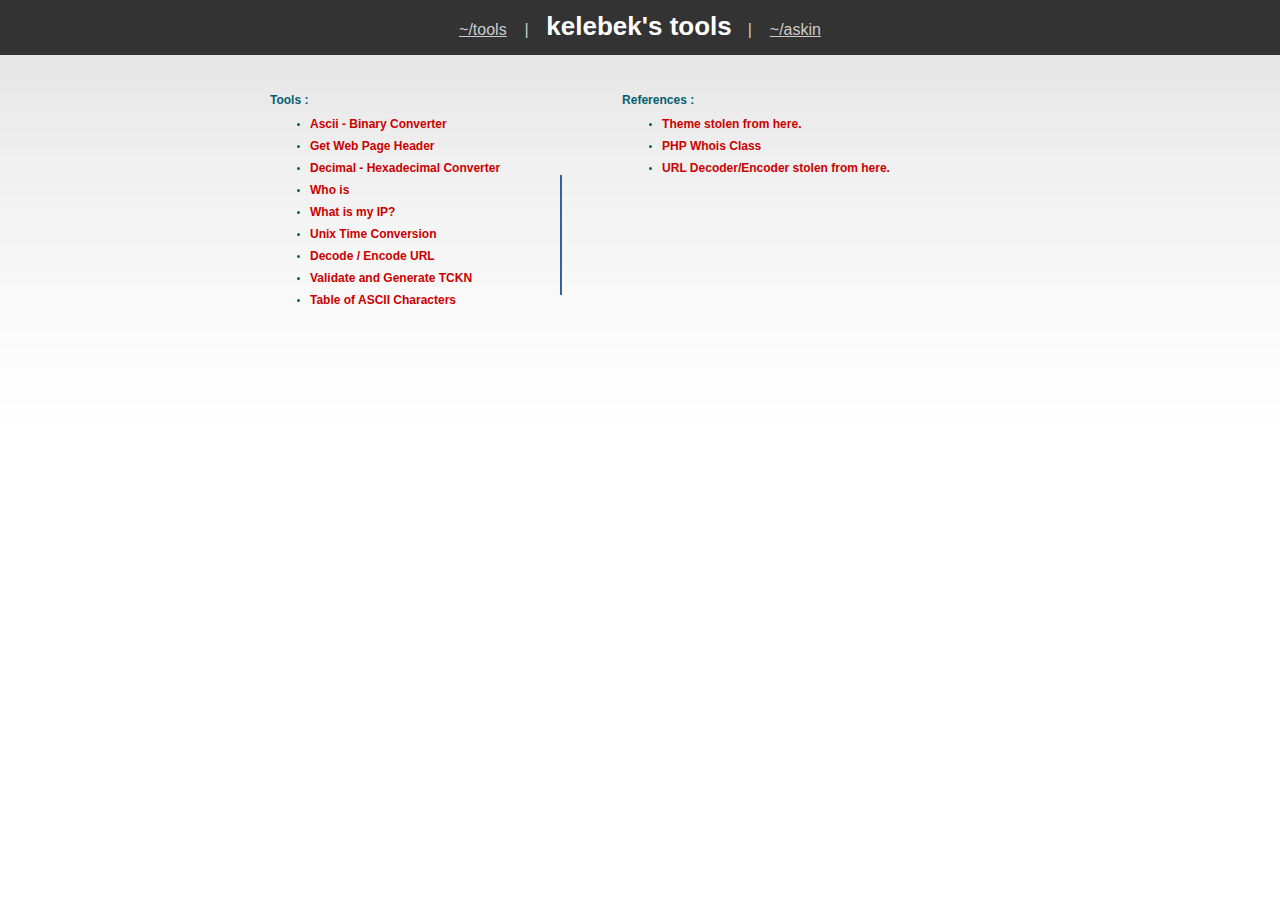
<file: src/index.html>
<!DOCTYPE html>
<html xmlns="http://www.w3.org/1999/xhtml">
    <head>
        <meta http-equiv="Content-Type" content="text/html; charset=utf-8" />
        <title>Kelebek's Tools</title>
        <link rel=icon href="https://askin.ws/favicon.ico">
        <link rel="stylesheet" href="style/style.css" type="text/css" />
        <script type="text/javascript" src="js/jquery.min.js"></script>
        <script type="text/javascript" src="js/func.js"></script>
    </head>
    <body>
        <div>
            <div align="center" style="background-color:#333; color:#fff; height:55px;"><br />
                <span style="color:#ccc; font-size:16px;">
                    <a href="/" style="color:#ccc;">~/tools</a>
                    &nbsp;&nbsp;&nbsp;|&nbsp;&nbsp;&nbsp;
                </span>
                <a href="#" class="fdg" style="color:#fff; font-size:26px; text-decoration:none;">kelebek's tools</a>
                <span style="color:#ccc; font-size:16px;">
                    &nbsp;&nbsp;&nbsp;|&nbsp;&nbsp;&nbsp;
                    <a href="http://askin.ws" style="color:#ccc;">~/askin</a>
                </span>
            </div>
            <div style="width: 800px; margin: 0 auto;">
                <div style="width: %49; float: left; padding:30px;">
                    <h1 style="font-size:12px;">Tools :</h1>
                    <ul>
                        <li>
                            <h1 style="font-size:12px;">
                                <a href="binary-ascii.html" style="text-decoration:none; color:#C00;">Ascii - Binary Converter</a>
                            </h1>
                        </li>
                        <li>
                            <h1 style="font-size:12px;">
                                <a href="get-header.php" style="text-decoration:none; color:#C00;">Get Web Page Header</a>
                            </h1>
                        </li>
                        <li>
                            <h1 style="font-size:12px;">
                                <a href="decimal-hexadecimal.php" style="text-decoration:none; color:#C00;">
                                    Decimal - Hexadecimal Converter
                                </a>
                            </h1>
                        </li>
                        <li>
                            <h1 style="font-size:12px;">
                                <a href="whois.html" style="text-decoration:none; color:#C00;">
                                    Who is
                                </a>
                            </h1>
                        </li>
                        <li>
                            <h1 style="font-size:12px;">
                                <a href="whatismyip.html" style="text-decoration:none; color:#C00;">
                                    What is my IP?
                                </a>
                            </h1>
                        </li>
                        <li>
                            <h1 style="font-size:12px;">
                                <a href="unixtimestamp.html" style="text-decoration:none; color:#C00;">
                                    Unix Time Conversion
                                </a>
                            </h1>
                        </li>
                        <li>
                            <h1 style="font-size:12px;">
                                <a href="dencoder.html" style="text-decoration:none; color:#C00;">
                                    Decode / Encode URL
                                </a>
                            </h1>
                        </li>
                        <li>
                            <h1 style="font-size:12px;">
                                <a href="tckn.html" style="text-decoration:none; color:#C00;">
                                    Validate and Generate TCKN
                                </a>
                            </h1>
                        </li>
                        <li>
                            <h1 style="font-size:12px;">
                                <a href="ascii-table.html" style="text-decoration:none; color:#C00;">
                                    Table of ASCII Characters
                                </a>
                            </h1>
                        </li>
                    </ul>
                </div>
                <div style="width: %2; float: left; padding:30px; padding-top: 120px;">
                    <img src="images/bluespacer.gif" width="2px" height="120px" alt="background"/>
                </div>
                <div style="width: %49; float: left; padding:30px;">
                    <h1 style="font-size:12px;">References :</h1>
                    <ul>
                        <li>
                            <h1 style="font-size:12px;">
                                <a href="http://www.siyahsapka.org/password-recovery.php"
                                   style="text-decoration:none; color:#C00;" target="blank">
                                    Theme stolen from here.
                                </a>
                            </h1>
                        </li>
                        <li>
                            <h1 style="font-size:12px;">
                                <a href="http://phpwhois.ols.es/"
                                   style="text-decoration:none; color:#C00;" target="blank">
                                    PHP Whois Class
                                </a>
                            </h1>
                        </li>
                        <li>
                            <h1 style="font-size:12px;">
                                <a href="http://meyerweb.com/eric/tools/dencoder/index.html"
                                   style="text-decoration:none; color:#C00;" target="blank">
                                    URL Decoder/Encoder stolen from here.
                                </a>
                            </h1>
                        </li>
                    </ul>
                </div>
            </div>
        </div>
    </body>
</html>
</file>
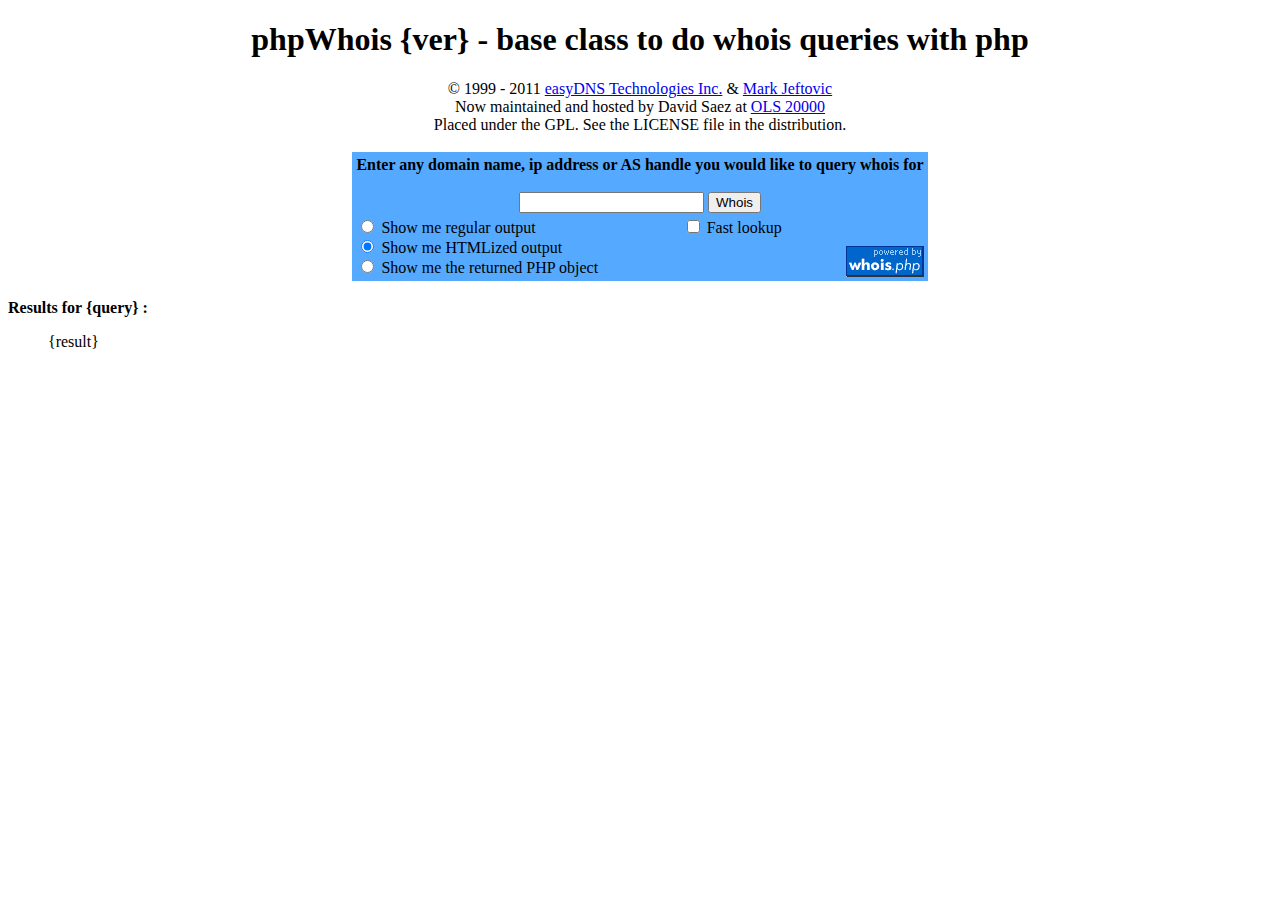
<file: phpwhois/example.html>
﻿<!DOCTYPE HTML PUBLIC "-//W3C//DTD HTML 4.01 Transitional//EN"
            "http://www.w3.org/TR/html4/loose.dtd">
<html lang="en">
<head>
<title>whois.php -base classes to do whois queries with php</title>
<style type="text/css">
</style>
</head>

<body>
<center>

<h1>phpWhois {ver} - base class to do whois queries with php</h1>

<p>
&copy; 1999 - 2011 <a href="http://www.easydns.com/">easyDNS
Technologies Inc.</a> &amp; <a href="http://mark.jeftovic.net/">Mark Jeftovic</a><br/>
Now maintained and hosted by David Saez at <a href="http://www.ols.es">OLS 20000</a><br/>
Placed under the GPL. See the LICENSE file in the distribution.
</p>

<table>
<tr><td bgcolor="#55aaff">
<form method="get" action="{self}">

<table>
<tr><td colspan="3" align="center">
<b>Enter any domain name, ip address or AS handle you would like to query whois for</b>
<br/><br/>
<input name="query" /> <input type="submit" value="Whois" /><br/>
</td></tr>

<tr>
<td>
<input type="radio" name="output" value="normal" /> Show me regular output<br/>
<input type="radio" name="output" value="nice" checked="checked" /> Show me HTMLized output<br/>
<input type="radio" name="output" value="object" /> Show me the returned PHP object
</td>

<td align="left" valign="top">
<input type="checkbox" name="fast" value="1" /> Fast lookup
</td>

<td align="right" valign="bottom">
<a href="http://www.phpwhois.org" title="phpWhois web page">
<img border="0" src="whois.icon.png" alt="phpWhois web page" /></a>
</td>
</tr>

</table>
</form>
</td></tr>
</table>
</center>

<!--results-->
<p><b>Results for {query} :</b></p>
<blockquote>
{result}
</blockquote>
<!--/results-->

</body>
</html>
</file>
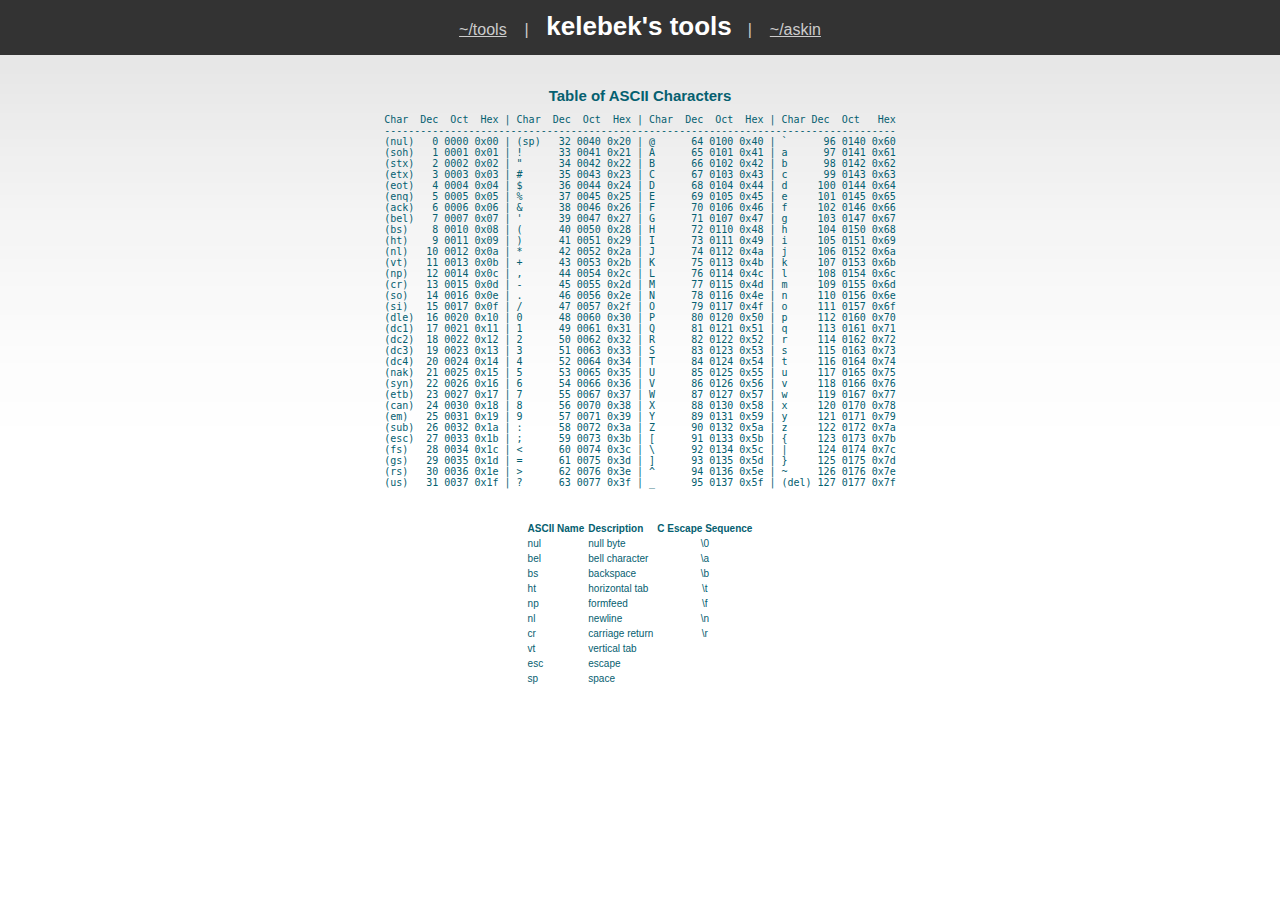
<file: src/ascii-table.html>
<!DOCTYPE html>
<html xmlns="http://www.w3.org/1999/xhtml">
    <head>
        <meta http-equiv="Content-Type" content="text/html; charset=utf-8" />
        <title>Decimal Hexadecimal Conversion</title>
        <link rel="stylesheet" href="style/style.css" type="text/css" />
        <script type="text/javascript" src="js/jquery.min.js"></script>
        <script type="text/javascript" src="js/func.js"></script>
    </head>
    <body>
        <div align="center">
            <div style="background-color:#333; color:#fff; height:55px;"><br />
                <span style="color:#ccc; font-size:16px;">
                    <a href="/" style="color:#ccc;">~/tools</a>
                    &nbsp;&nbsp;&nbsp;|&nbsp;&nbsp;&nbsp;
                </span>
                <a href="#" class="fdg" style="color:#fff; font-size:26px; text-decoration:none;">kelebek's tools</a>
                <span style="color:#ccc; font-size:16px;">
                    &nbsp;&nbsp;&nbsp;|&nbsp;&nbsp;&nbsp;
                    <a href="http://askin.ws" style="color:#ccc;">~/askin</a>
                </span>
            </div>
            <br /><br />
            <h1>Table of ASCII Characters</h1>

            <pre>
Char  Dec  Oct  Hex | Char  Dec  Oct  Hex | Char  Dec  Oct  Hex | Char Dec  Oct   Hex
-------------------------------------------------------------------------------------
(nul)   0 0000 0x00 | (sp)   32 0040 0x20 | @      64 0100 0x40 | `      96 0140 0x60
(soh)   1 0001 0x01 | !      33 0041 0x21 | A      65 0101 0x41 | a      97 0141 0x61
(stx)   2 0002 0x02 | "      34 0042 0x22 | B      66 0102 0x42 | b      98 0142 0x62
(etx)   3 0003 0x03 | #      35 0043 0x23 | C      67 0103 0x43 | c      99 0143 0x63
(eot)   4 0004 0x04 | $      36 0044 0x24 | D      68 0104 0x44 | d     100 0144 0x64
(enq)   5 0005 0x05 | %      37 0045 0x25 | E      69 0105 0x45 | e     101 0145 0x65
(ack)   6 0006 0x06 | &amp;      38 0046 0x26 | F      70 0106 0x46 | f     102 0146 0x66
(bel)   7 0007 0x07 | '      39 0047 0x27 | G      71 0107 0x47 | g     103 0147 0x67
(bs)    8 0010 0x08 | (      40 0050 0x28 | H      72 0110 0x48 | h     104 0150 0x68
(ht)    9 0011 0x09 | )      41 0051 0x29 | I      73 0111 0x49 | i     105 0151 0x69
(nl)   10 0012 0x0a | *      42 0052 0x2a | J      74 0112 0x4a | j     106 0152 0x6a
(vt)   11 0013 0x0b | +      43 0053 0x2b | K      75 0113 0x4b | k     107 0153 0x6b
(np)   12 0014 0x0c | ,      44 0054 0x2c | L      76 0114 0x4c | l     108 0154 0x6c
(cr)   13 0015 0x0d | -      45 0055 0x2d | M      77 0115 0x4d | m     109 0155 0x6d
(so)   14 0016 0x0e | .      46 0056 0x2e | N      78 0116 0x4e | n     110 0156 0x6e
(si)   15 0017 0x0f | /      47 0057 0x2f | O      79 0117 0x4f | o     111 0157 0x6f
(dle)  16 0020 0x10 | 0      48 0060 0x30 | P      80 0120 0x50 | p     112 0160 0x70
(dc1)  17 0021 0x11 | 1      49 0061 0x31 | Q      81 0121 0x51 | q     113 0161 0x71
(dc2)  18 0022 0x12 | 2      50 0062 0x32 | R      82 0122 0x52 | r     114 0162 0x72
(dc3)  19 0023 0x13 | 3      51 0063 0x33 | S      83 0123 0x53 | s     115 0163 0x73
(dc4)  20 0024 0x14 | 4      52 0064 0x34 | T      84 0124 0x54 | t     116 0164 0x74
(nak)  21 0025 0x15 | 5      53 0065 0x35 | U      85 0125 0x55 | u     117 0165 0x75
(syn)  22 0026 0x16 | 6      54 0066 0x36 | V      86 0126 0x56 | v     118 0166 0x76
(etb)  23 0027 0x17 | 7      55 0067 0x37 | W      87 0127 0x57 | w     119 0167 0x77
(can)  24 0030 0x18 | 8      56 0070 0x38 | X      88 0130 0x58 | x     120 0170 0x78
(em)   25 0031 0x19 | 9      57 0071 0x39 | Y      89 0131 0x59 | y     121 0171 0x79
(sub)  26 0032 0x1a | :      58 0072 0x3a | Z      90 0132 0x5a | z     122 0172 0x7a
(esc)  27 0033 0x1b | ;      59 0073 0x3b | [      91 0133 0x5b | {     123 0173 0x7b
(fs)   28 0034 0x1c | &lt;      60 0074 0x3c | \      92 0134 0x5c | |     124 0174 0x7c
(gs)   29 0035 0x1d | =      61 0075 0x3d | ]      93 0135 0x5d | }     125 0175 0x7d
(rs)   30 0036 0x1e | &gt;      62 0076 0x3e | ^      94 0136 0x5e | ~     126 0176 0x7e
(us)   31 0037 0x1f | ?      63 0077 0x3f | _      95 0137 0x5f | (del) 127 0177 0x7f

            </pre>

            <table>
                <tbody>
                    <tr>
                        <th> ASCII Name </th><th align="left"> Description </th>
                        <th> C Escape Sequence</th>
                    </tr>
                    <tr>
                        <td> nul	</td>
                        <td> null byte		</td>
                        <td align="center"> \0</td>
                    </tr>
                    <tr>
                        <td> bel	</td>
                        <td> bell character	</td>
                        <td align="center"> \a</td>
                    </tr>
                    <tr>
                        <td> bs	</td>
                        <td> backspace		</td>
                        <td align="center"> \b</td>
                    </tr>
                    <tr>
                        <td> ht	</td>
                        <td> horizontal tab	</td>
                        <td align="center"> \t</td>
                    </tr>
                    <tr>
                        <td> np	</td>
                        <td> formfeed		</td>
                        <td align="center"> \f</td>
                    </tr>
                    <tr>
                        <td> nl	</td>
                        <td> newline		</td>
                        <td align="center"> \n</td>
                    </tr>
                    <tr>
                        <td> cr	</td>
                        <td> carriage return	</td>
                        <td align="center"> \r</td>
                    </tr>
                    <tr>
                        <td> vt	</td>
                        <td> vertical tab	</td>
                        <td></td>
                    </tr>
                    <tr>
                        <td> esc	</td>
                        <td> escape		</td>
                        <td></td>
                    </tr>
                    <tr>
                        <td> sp	</td>
                        <td> space		</td>
                        <td></td>
                    </tr>
                </tbody>
            </table>
        </div>
    </body>      
</html>
</file>
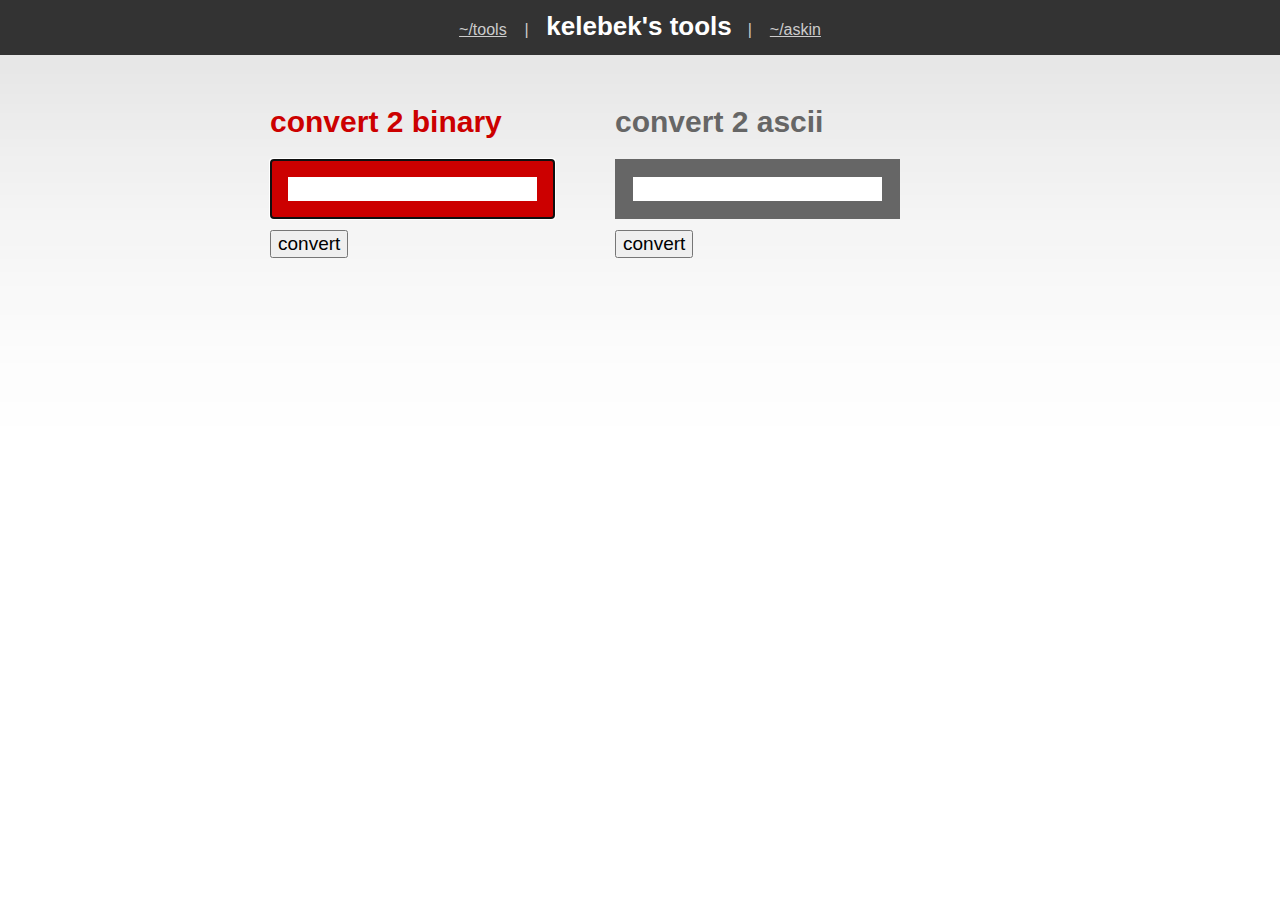
<file: src/binary-ascii.html>
<!DOCTYPE html>
<html xmlns="http://www.w3.org/1999/xhtml">
    <head>
        <meta http-equiv="Content-Type" content="text/html; charset=utf-8" />
        <title>Conver string to binary or binary to string</title>
        <link rel="stylesheet" href="style/style.css" type="text/css" />
        <script type="text/javascript" src="js/jquery.min.js"></script>
        <script type="text/javascript" src="js/func.js"></script>
    </head>
    <body>
        <div align="center">
            <div style="background-color:#333; color:#fff; height:55px;"><br />
                <span style="color:#ccc; font-size:16px;">
                    <a href="/" style="color:#ccc;">~/tools</a>
                    &nbsp;&nbsp;&nbsp;|&nbsp;&nbsp;&nbsp;
                </span>
                <a href="#" class="fdg" style="color:#fff; font-size:26px; text-decoration:none;">kelebek's tools</a>
                <span style="color:#ccc; font-size:16px;">
                    &nbsp;&nbsp;&nbsp;|&nbsp;&nbsp;&nbsp;
                    <a href="http://askin.ws" style="color:#ccc;">~/askin</a>
                </span>
            </div>
        </div>
        <div style="width: 800px; margin: 0 auto;">
            <div style="width: %49; float: left; padding:30px;">
                <form onsubmit="return bomb1(this);" name="myform" action="">
                    <h1 style="font-size:30px;"><a href="?" style="text-decoration:none; color:#C00;">convert 2 binary</a></h1>
                    <input type="text" name="gelen" id="gelen" style="font-size:19px; width: %100; border:18px #C00 solid" />
                    <br />
                    <br />
                    <input type="submit" name="button" id="button" value="convert" style="font-size:19px;" />
                </form>
            </div>
            <div style="width: %49; float: left; padding:30px;">
                <form onsubmit="return bomb2(this);" name="myform2" action="">
                    <h1 style="font-size:30px; color:#066"><a href="?" style="text-decoration:none; color:#666;">convert 2 ascii</a></h1>
                    <input type="text" name="giden" id="giden" style="font-size:19px; width:%100; border:18px #666 solid" />
                    <br />
                    <br />
                    <input type="submit" name="button" id="button2" value="convert" style="font-size:19px;" />
                </form>
            </div>
            <div id="sonuc" style="color:#666; font-size:24px; width: 750px;" align="center"></div>
            
        </div>
    </body>
    <script>
    $( document ).ready(function() {
        console.log( "ready!" );
        document.getElementById('gelen').focus();
    });
    </script>
</html>
</file>
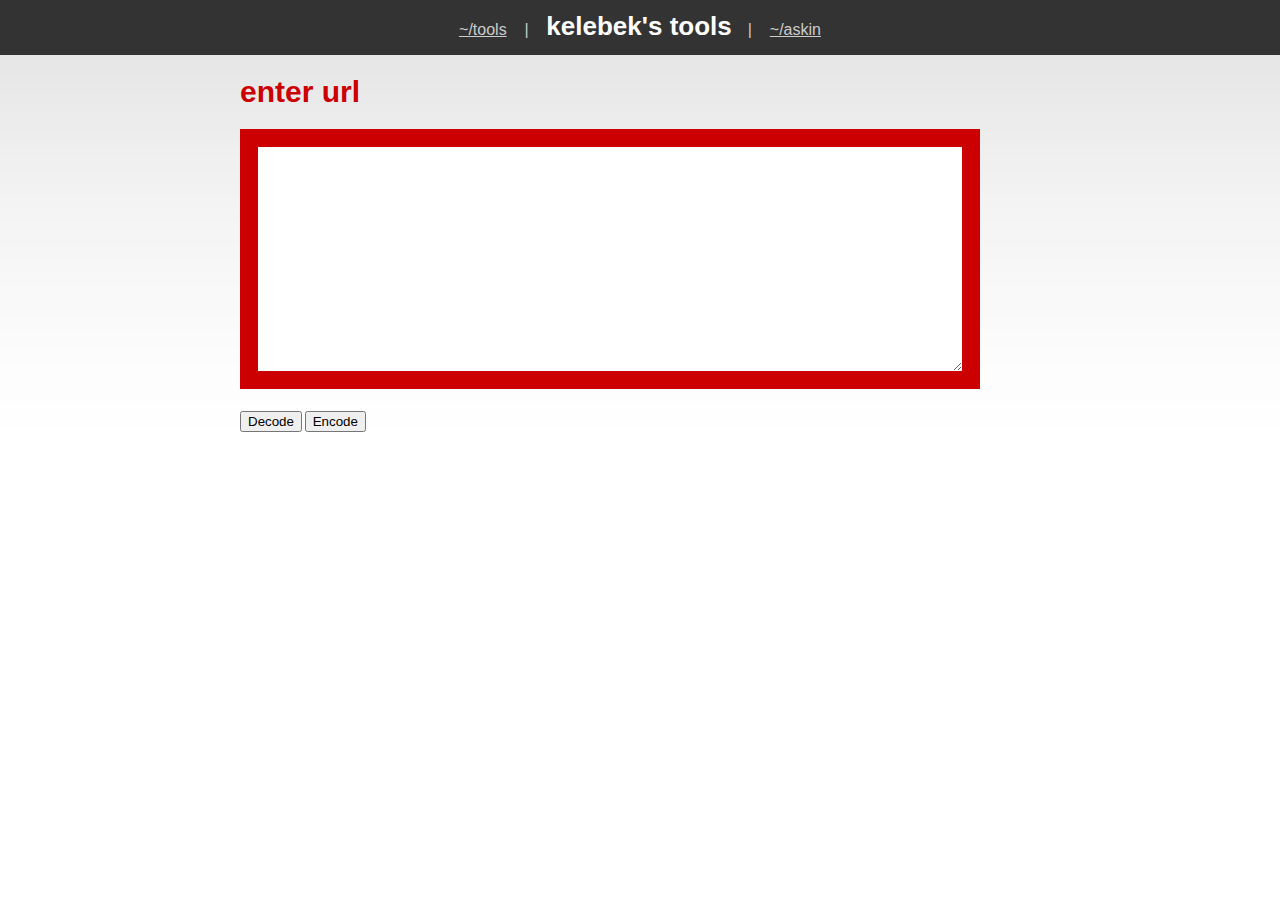
<file: src/dencoder.html>
<!DOCTYPE html>
<html xmlns="http://www.w3.org/1999/xhtml">
    <head>
        <meta http-equiv="Content-Type" content="text/html; charset=utf-8" />
        <title>URL Decoder/Encoder</title>
        <link rel="stylesheet" href="style/style.css" type="text/css" />
        <script type="text/javascript" src="js/jquery.min.js"></script>
        <script type="text/javascript" src="js/func.js"></script>
    </head>
    <body>
        <div align="center">
            <div style="background-color:#333; color:#fff; height:55px;"><br />
                <span style="color:#ccc; font-size:16px;">
                    <a href="/" style="color:#ccc;">~/tools</a>
                    &nbsp;&nbsp;&nbsp;|&nbsp;&nbsp;&nbsp;
                </span>
                <a href="#" class="fdg">kelebek's tools</a>
                <span style="color:#ccc; font-size:16px;">
                    &nbsp;&nbsp;&nbsp;|&nbsp;&nbsp;&nbsp;
                    <a href="http://askin.ws" style="color:#ccc;">~/askin</a>
                </span>
            </div>
        </div>

        <div class="content">
            <form onsubmit="return bomb(this);" name="myform" action="">
                <h1 style="font-size:30px; color:#C00;">enter url</a></h1>
                <textarea cols="100" rows="10" id="dencoder" name="dencoder" /></textarea>
                <input type="button" onclick="urlDecode()" value="Decode" />
                <input type="button" onclick="urlEncode()" value="Encode" />
            </form>
        </div>
    </body>
</html>
</file>
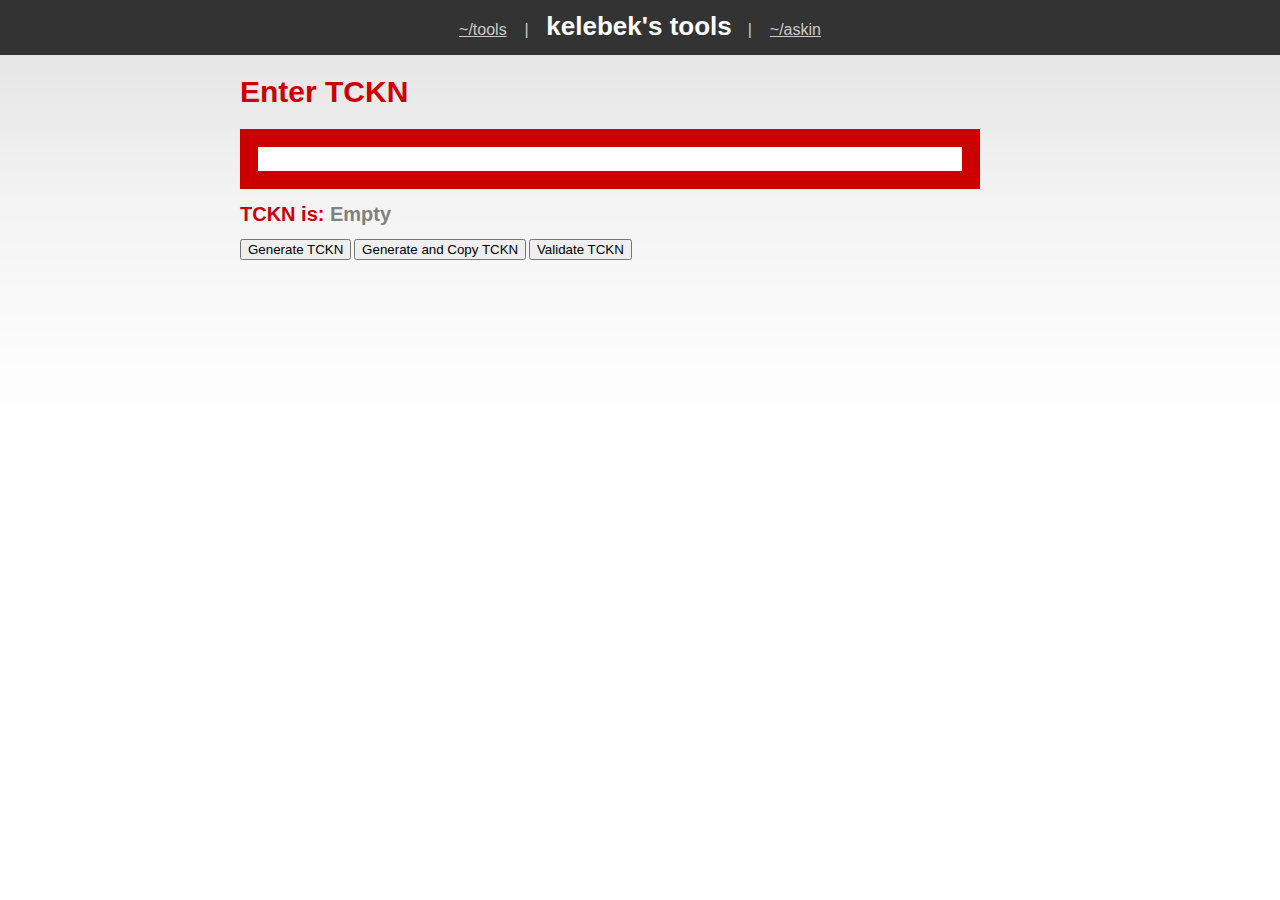
<file: src/tckn.html>
<!DOCTYPE html>
<html xmlns="http://www.w3.org/1999/xhtml">
    <head>
        <meta http-equiv="Content-Type" content="text/html; charset=utf-8" />
        <title>Validate and Generate TCKN</title>
        <link rel="stylesheet" href="style/style.css" type="text/css" />
        <script type="text/javascript" src="js/jquery.min.js"></script>
        <script type="text/javascript" src="js/tckn.js"></script>
    </head>
    <body>
        <div align="center">
            <div style="background-color:#333; color:#fff; height:55px;"><br />
                <span style="color:#ccc; font-size:16px;">
                    <a href="/" style="color:#ccc;">~/tools</a>
                    &nbsp;&nbsp;&nbsp;|&nbsp;&nbsp;&nbsp;
                </span>
                <a href="#" class="fdg" style="color:#fff; font-size:26px; text-decoration:none;">kelebek's tools</a>
                <span style="color:#ccc; font-size:16px;">
                    &nbsp;&nbsp;&nbsp;|&nbsp;&nbsp;&nbsp;
                    <a href="http://askin.ws" style="color:#ccc;">~/askin</a>
                </span>
            </div>
        </div>

        <div style="width: 800px; margin: 0 auto;">
            <form name="tcknform" action="">
                <h1 style="font-size:30px;"><a href="?" style="text-decoration:none; color:#C00;">Enter TCKN</a></h1>
                <input type="text" name="tckn" id="tckn" style="font-size:19px; width:700px; border:18px #C00 solid" />
                <h1 style="font-size:20px; text-decoration:none; color:#C00;">
                    TCKN is: <span style="color: gray;" id="validation">Empty</span>
                </h1>
                <input type="button" onclick="generateTckn(false)" value="Generate TCKN" />
                <input type="button" onclick="generateTckn(true)" value="Generate and Copy TCKN" />
                <input type="button" onclick="validateTckn()" value="Validate TCKN" />
            </form>
        </div>
    </body>
</html>
</file>
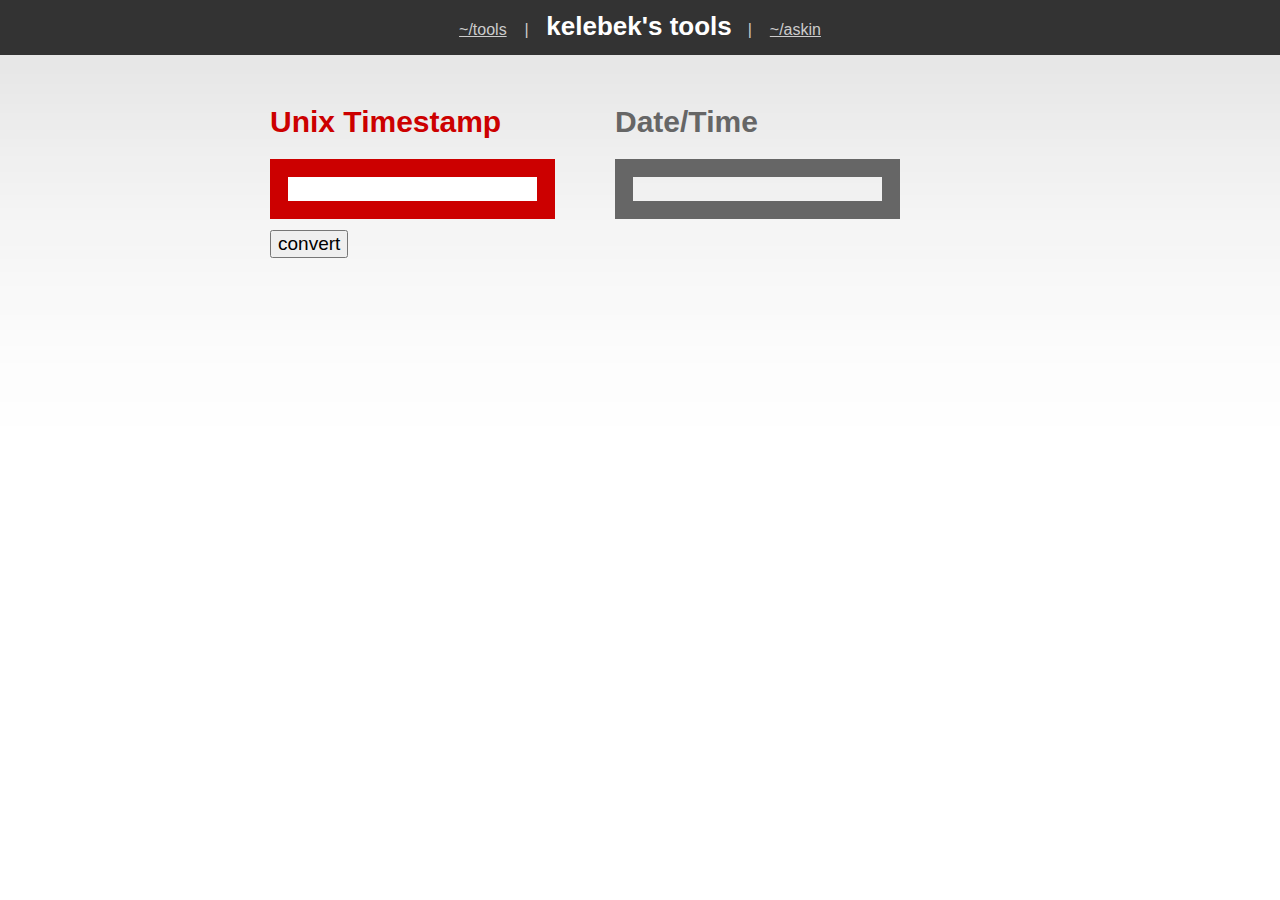
<file: src/unixtimestamp.html>
<!DOCTYPE html>
<html xmlns="http://www.w3.org/1999/xhtml">
    <head>
        <meta http-equiv="Content-Type" content="text/html; charset=utf-8" />
        <title>Unix Time Conversion</title>
        <link rel="stylesheet" href="style/style.css" type="text/css" />
        <script type="text/javascript" src="js/jquery.min.js"></script>
        <script type="text/javascript" src="js/func.js"></script>
    </head>
    <body>
        <div align="center">
            <div style="background-color:#333; color:#fff; height:55px;"><br />
                <span style="color:#ccc; font-size:16px;">
                    <a href="/" style="color:#ccc;">~/tools</a>
                    &nbsp;&nbsp;&nbsp;|&nbsp;&nbsp;&nbsp;
                </span>
                <a href="#" class="fdg" style="color:#fff; font-size:26px; text-decoration:none;">kelebek's tools</a>
                <span style="color:#ccc; font-size:16px;">
                    &nbsp;&nbsp;&nbsp;|&nbsp;&nbsp;&nbsp;
                    <a href="http://askin.ws" style="color:#ccc;">~/askin</a>
                </span>
            </div>
        </div>
        <div class="content">
            <div style="width: %50; float: left; padding:30px;">
                <form onsubmit="return timeToHuman();" action="">
                    <h1 style="font-size:30px;"><a href="?" style="text-decoration:none; color:#C00;">Unix Timestamp</a></h1>
                    <input type="text" name="ts" id="timestamp" style="font-size:19px; border:18px #C00 solid" />
                    <br />
                    <br />
                    <input type="submit" name="button" id="button" value="convert" style="font-size:19px;" />
                </form>
            </div>
            <div style="width: %50; float: left; padding:30px;">
                <form onsubmit="return timeToHuman();" action="">
                    <h1 style="font-size:30px; color:#066">
                        <a href="?" style="text-decoration:none; color:#666;">Date/Time</a>
                    </h1>
                    <input type="text" id="result" style="font-size:19px; border:18px #666 solid" disabled="disabled" />
                </form>
            </div>
        </div>
    </body>
</html>
</file>
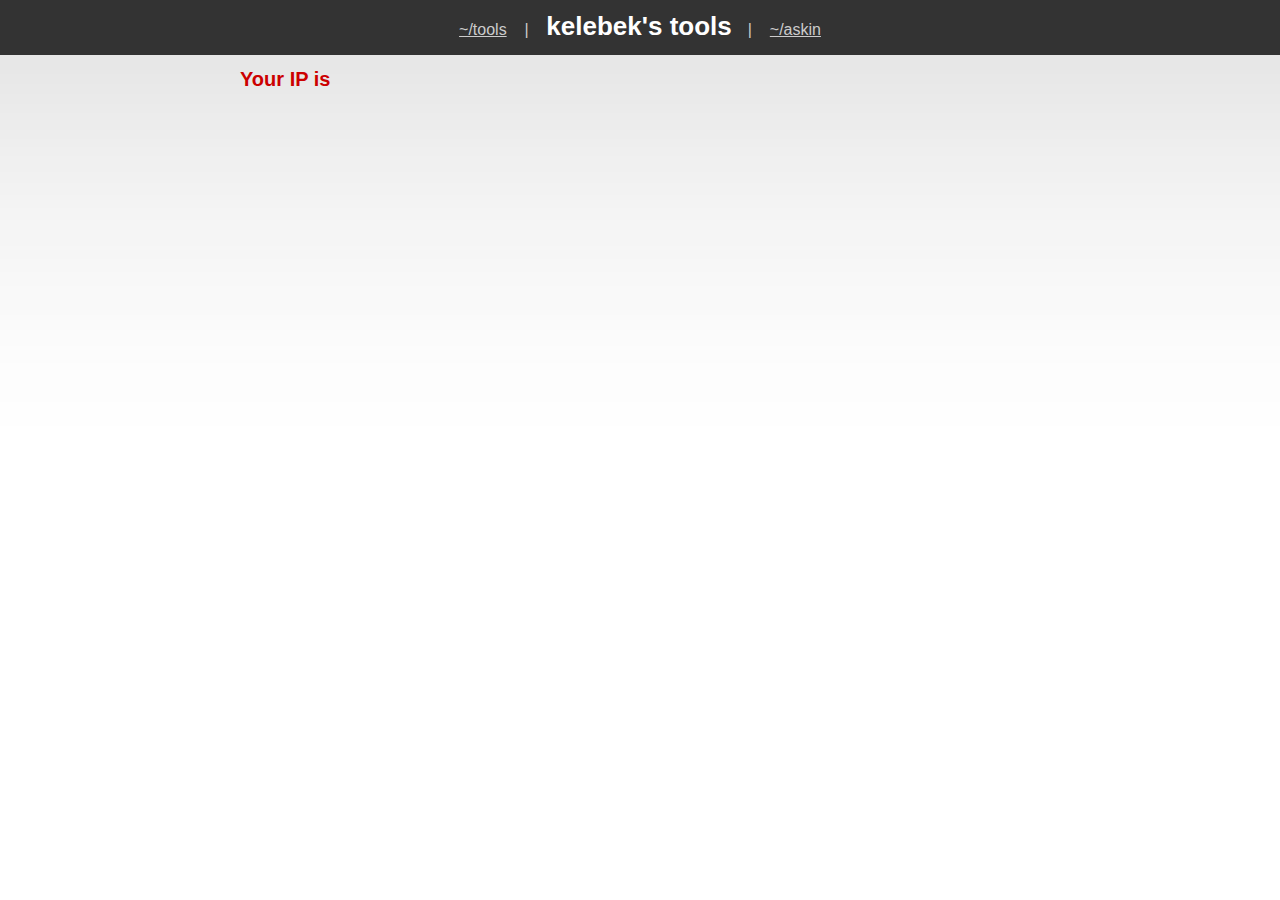
<file: src/whatismyip.html>
<!DOCTYPE html>
<html xmlns="http://www.w3.org/1999/xhtml">
    <head>
        <meta http-equiv="Content-Type" content="text/html; charset=utf-8" />
        <title>What is my ip?</title>
        <link rel="stylesheet" href="style/style.css" type="text/css" />
        <script type="text/javascript" src="js/jquery.min.js"></script>
        <script type="text/javascript" src="js/func.js"></script>
    </head>
    <body>
        <div align="center">
            <div style="background-color:#333; color:#fff; height:55px;"><br />
                <span style="color:#ccc; font-size:16px;">
                    <a href="/" style="color:#ccc;">~/tools</a>
                    &nbsp;&nbsp;&nbsp;|&nbsp;&nbsp;&nbsp;
                </span>
                <a href="#" class="fdg" style="color:#fff; font-size:26px; text-decoration:none;">kelebek's tools</a>
                <span style="color:#ccc; font-size:16px;">
                    &nbsp;&nbsp;&nbsp;|&nbsp;&nbsp;&nbsp;
                    <a href="http://askin.ws" style="color:#ccc;">~/askin</a>
                </span>
            </div>
        </div>
        <div class="content">
            <h1 style="font-size:20px; text-decoration:none; color:#C00;">
                Your IP is <span style="color: #225533;" id="ipresult"></span>
            </h1>
        </div>
        <script>
        $.post("https://ipbul.tk/txt.php",  function(data) {
	        $("span#ipresult").text(data);
        });
        </script>
    </body>
</html>
</file>
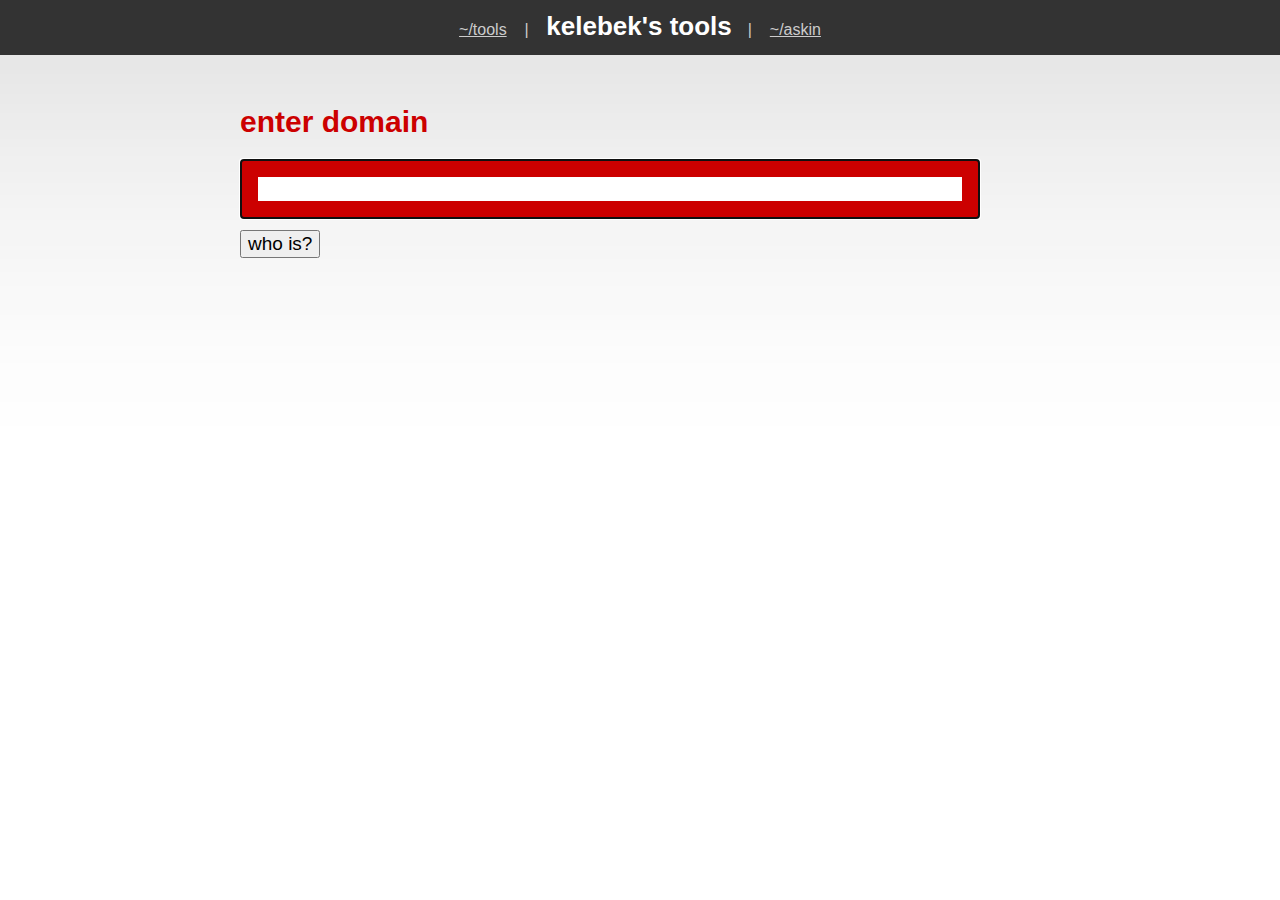
<file: src/whois.html>
<!DOCTYPE html>
<html xmlns="http://www.w3.org/1999/xhtml">
    <head>
        <meta http-equiv="Content-Type" content="text/html; charset=utf-8" />
        <title>Who Is?</title>
        <link rel="stylesheet" href="style/style.css" type="text/css" />
        <script type="text/javascript" src="js/jquery.min.js"></script>
        <script type="text/javascript" src="js/func.js"></script>
    </head>
    <body>
        <div align="center">
            <div style="background-color:#333; color:#fff; height:55px;"><br />
                <span style="color:#ccc; font-size:16px;">
                    <a href="/" style="color:#ccc;">~/tools</a>
                    &nbsp;&nbsp;&nbsp;|&nbsp;&nbsp;&nbsp;
                </span>
                <a href="#" class="fdg" style="color:#fff; font-size:26px; text-decoration:none;">kelebek's tools</a>
                <span style="color:#ccc; font-size:16px;">
                    &nbsp;&nbsp;&nbsp;|&nbsp;&nbsp;&nbsp;
                    <a href="http://askin.ws" style="color:#ccc;">~/askin</a>
                </span>
            </div>
        </div>
        <div style="width: 800px; margin: 0 auto; padding: 30px;">
            <form onsubmit="return whois(this);" name="myform" action="">
                <h1 style="font-size:30px;"><a href="?" style="text-decoration:none; color:#C00;">enter domain</a></h1>
                <input type="text" name="domain" id="domain" style="font-size:19px; width:700px; border:18px #C00 solid" />
                <br />
                <br />
                <input type="submit" name="button" id="button" value="who is?" style="font-size:19px;" />
            </form>
            <div id="sonuc" style="color:#666; font-size:16px; text-align:left; width: 750px;"></div>
        </div>
    </body>
    <script>
    $( document ).ready(function() {
        console.log( "ready!" );
        document.getElementById('domain').focus();
    });
    </script>
</html>
</file>
<file: src/style/style.css>
body, td, th {
    font-family: Tahoma, Geneva, sans-serif;
    font-size: 10px;
    color: #056070;
}

body {
    background-image: url(../images/fading_background_18.png);
    background-repeat: repeat-x;
    margin-top: 0px;
    margin-left: 0px;
    margin-right: 0px;
    margin-bottom: 0px;
}
.fdg {
    font-weight: bold;
    color:#fff;
    font-size:26px;
    text-decoration:none;
}
h1 {
    font-size:15px;
}

textarea {
    font-size: 19px;
    width:700px;
    border:18px #C00 solid;
    margin: 0px 0px 20px 0px;
}

.content {
    width: 800px;
    margin: 0 auto;
}
</file>
